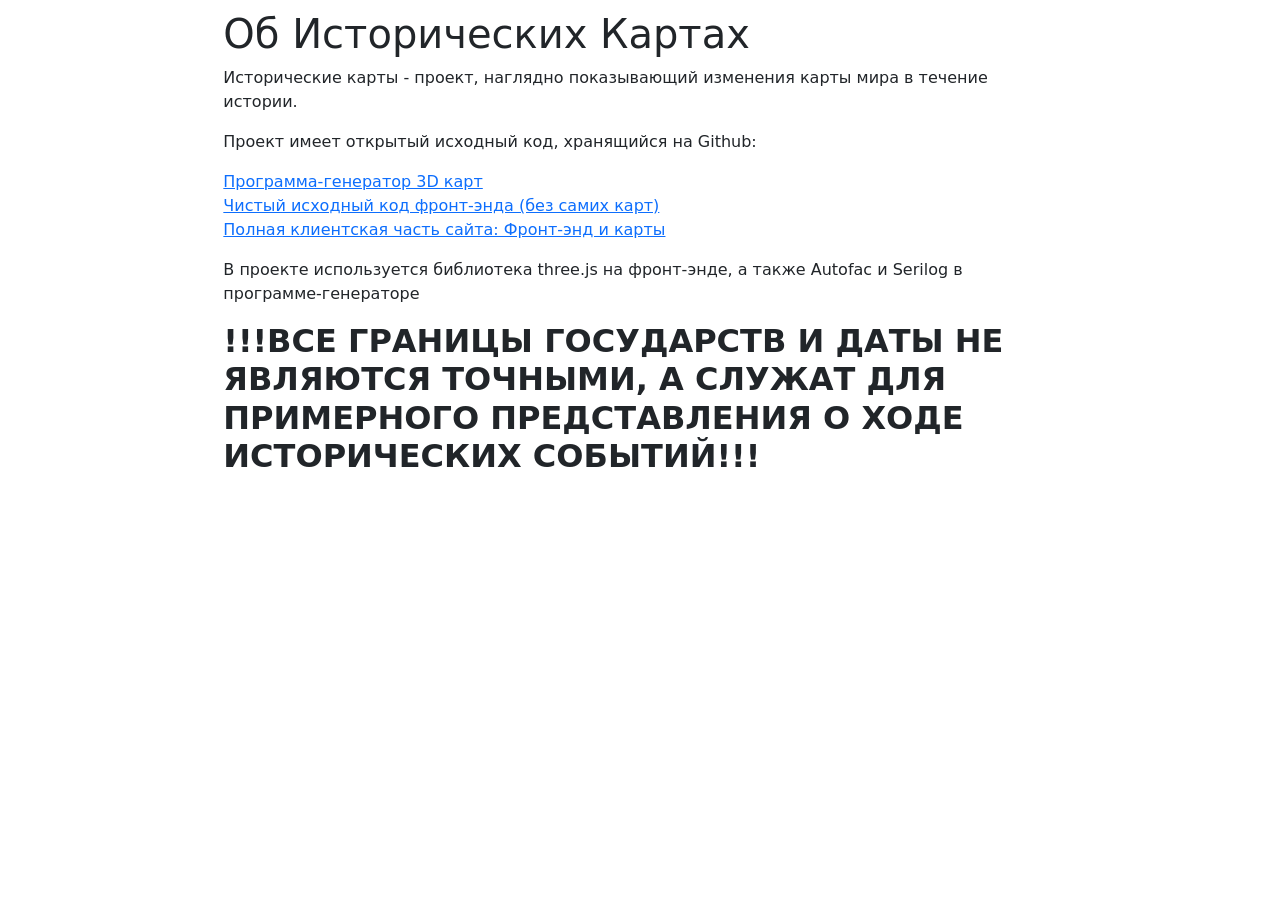
<file: about.html>
<!DOCTYPE html>
<html lang="en">
<head>
    <meta charset="utf-8">
    <meta name="viewport" content="width=device-width, initial-scale=1">
    <title>О проекте</title>
    <link href="https://cdn.jsdelivr.net/npm/bootstrap@5.2.0-beta1/dist/css/bootstrap.min.css" rel="stylesheet" integrity="sha384-0evHe/X+R7YkIZDRvuzKMRqM+OrBnVFBL6DOitfPri4tjfHxaWutUpFmBp4vmVor" crossorigin="anonymous">
</head>
<body>
<div>
    <div class="col-md-8 mx-auto">
        <div style="margin: 10px">
            <h1>Об Исторических Картах</h1>
            <p>
                Исторические карты - проект, наглядно показывающий изменения карты мира в течение истории.
            </p>
            <p>
                Проект имеет открытый исходный код, хранящийся на Github:
            </p>
            <p>
                <a target="_blank" href="https://github.com/KarimKamaletdinov/history-maps-backend">Программа-генератор 3D карт</a>
                <br/>
                <a target="_blank" href="https://github.com/KarimKamaletdinov/history-maps">Чистый исходный код фронт-энда (без самих карт)</a>
                <br/>
                <a target="_blank" href="https://github.com/KarimKamaletdinov/hm">Полная клиентская часть сайта: Фронт-энд и карты</a>
                <br/>
            </p>
            <p>
                В проекте используется библиотека three.js на фронт-энде, а также Autofac и Serilog в программе-генераторе
            </p>
            <h2>
                <b>
                    !!!ВСЕ ГРАНИЦЫ ГОСУДАРСТВ И ДАТЫ НЕ ЯВЛЯЮТСЯ ТОЧНЫМИ, А СЛУЖАТ ДЛЯ ПРИМЕРНОГО ПРЕДСТАВЛЕНИЯ 
                    О ХОДЕ ИСТОРИЧЕСКИХ СОБЫТИЙ!!!
                </b>
            
            </h2>
        </div>
    </div>
</div>
<script src="https://cdn.jsdelivr.net/npm/bootstrap@5.2.0-beta1/dist/js/bootstrap.bundle.min.js" integrity="sha384-pprn3073KE6tl6bjs2QrFaJGz5/SUsLqktiwsUTF55Jfv3qYSDhgCecCxMW52nD2" crossorigin="anonymous"></script>
</body>
</html>
</file>
